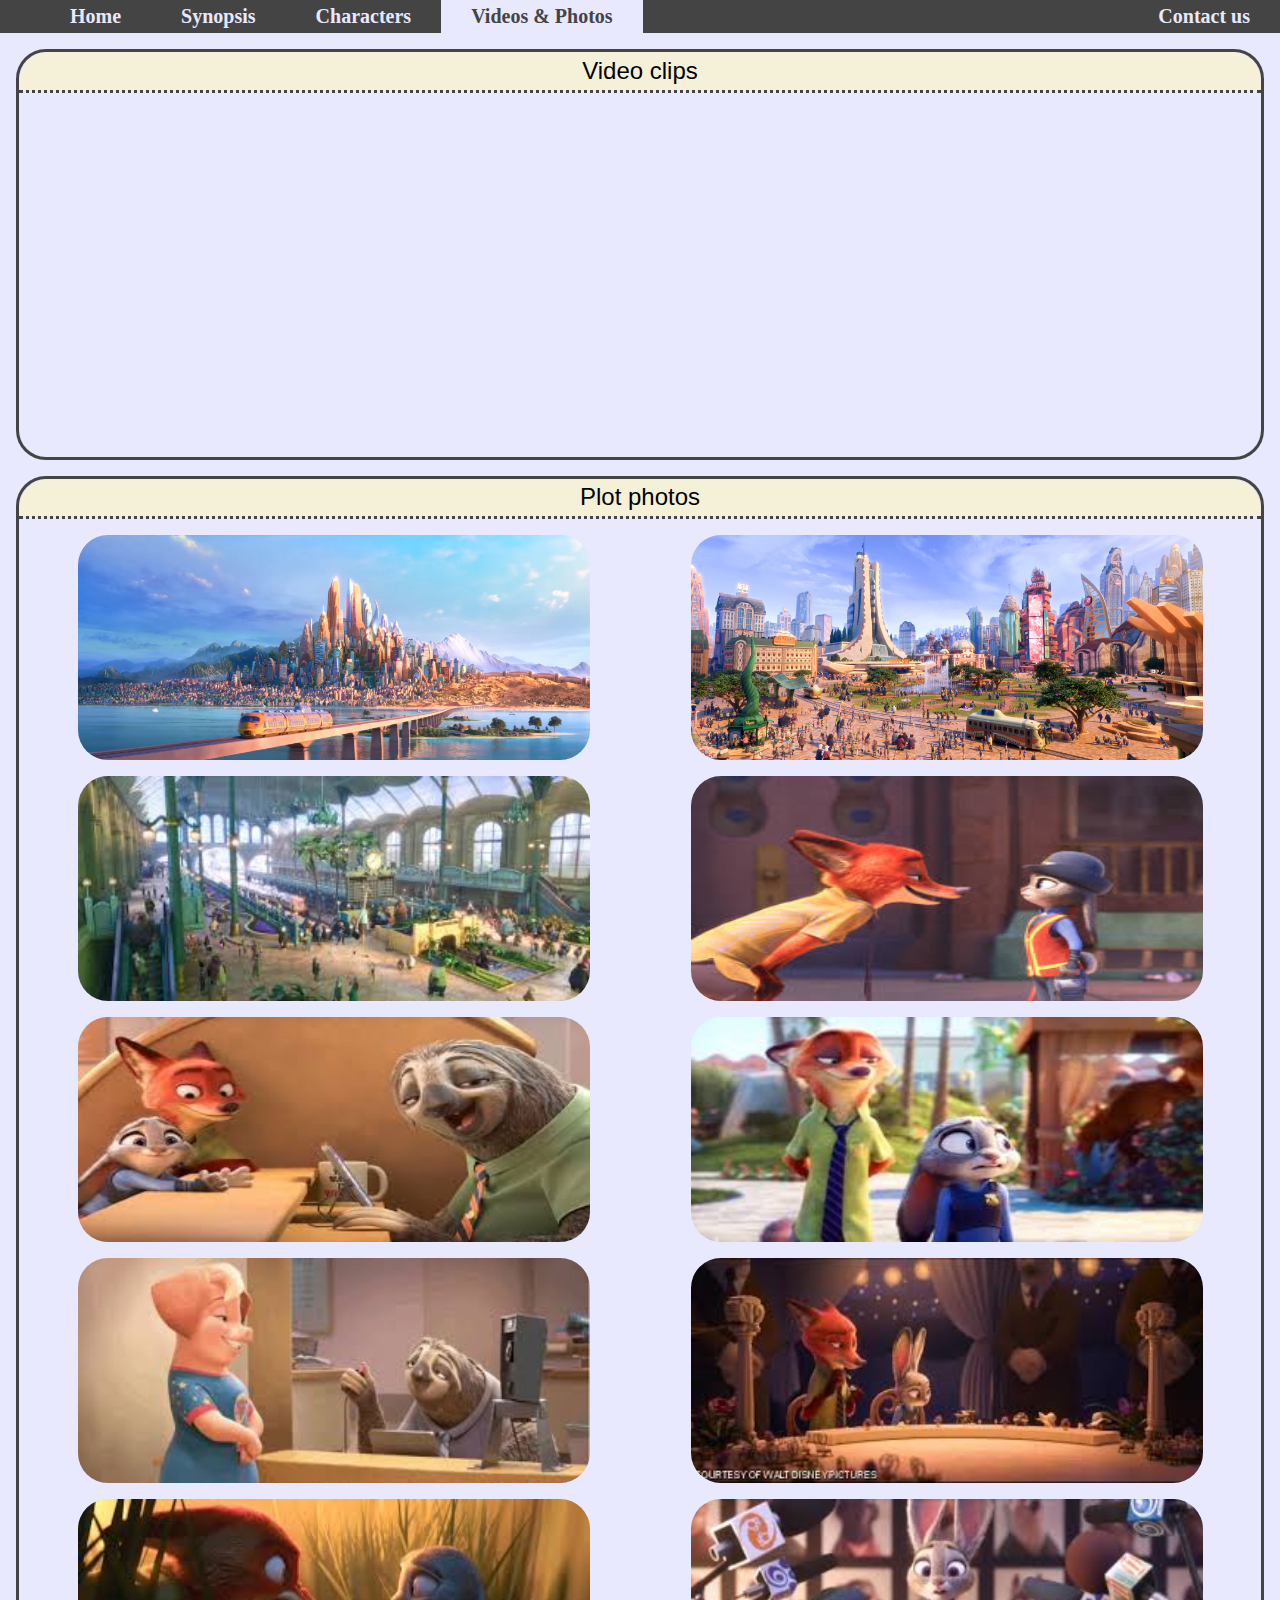
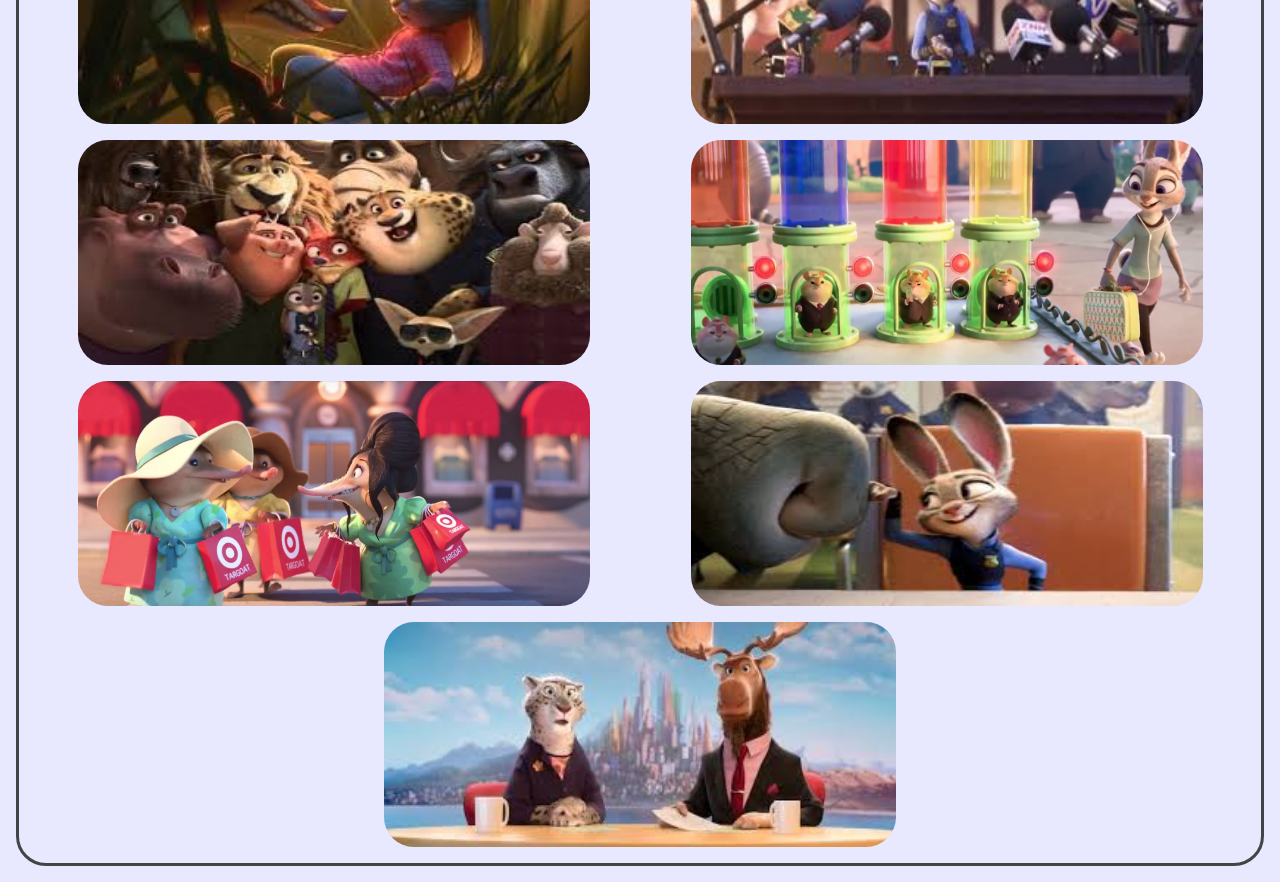
<file: Videos & photos.html>
<!DOCTYPE html>
<html lang="en">
<head>
  <meta charset="UTF-8">
  <meta name="viewport" content="width=device-width, initial-scale=1.0">
  <meta http-equiv="X-UA-Compatible" content="ie=edge">
  <link rel="stylesheet" href="css/videos & photos_css.css">
  <title>Videos & photos</title>
</head>
<body>
    <header class="header" >
      <nav class="nav">
        <ul>
          <li><a href="index.html">Home</a></li>
          <li><a href="Synopsis.html">Synopsis</a></li>
          <li><a href="Characters.html">Characters</a></li>
          <li class="active"><a href="Videos & photos.html">Videos & Photos</a></li>
          <li class="right"><a href="Contact.html">Contact us</a></li>
        <ul>
      </nav>
    </header>
    <div class="dropdown">
      <button class="dropbtn">Videos & Photos</button>
      <div class="dropdown-content">
        <a href="index.html">Home</a>
        <a href="Synopsis.html">Synopsis</a>
        <a href="Characters.html">Characters</a>
        <a href="Contact.html">Contact us</a>
      </div>
    </div>
    <div class="container-1">
      <div class="title">
        Video clips
      </div>
      <section class="videos">
        <iframe class="clips" width="560" height="315" src="https://www.youtube.com/embed/eIkgSJcRlF4" frameborder="0" allowfullscreen></iframe>
        <iframe class="clips" width="560" height="315" src="https://www.youtube.com/embed/aJ-LWlmj3kQ" frameborder="0" gesture="media" allowfullscreen></iframe>
        <iframe class="clips" width="560" height="315" src="https://www.youtube.com/embed/c6rP-YP4c5I" frameborder="0" gesture="media" allowfullscreen></iframe>
        <iframe class="clips" width="560" height="315" src="https://www.youtube.com/embed/BX6S4qOCYcU" frameborder="0" gesture="media" allowfullscreen></iframe>
      </section>
    </div>

    <div class="container-2">
      <div class="title">
        Plot photos
      </div>
      <section class="photos">
        <img class="plot" src="images/movie/Zootopia.jpg" alt="">
        <img class="plot" src="images/Synopsis/back.jpg" alt="">
        <img class="plot" src="images/movie/9.jpg" alt="">
        <img class="plot" src="images/movie/1.jpg" alt="">
        <img class="plot" src="images/movie/2.jpg" alt="">
        <img class="plot" src="images/movie/3.jpg" alt="">
        <img class="plot" src="images/movie/4.jpg" alt="">
        <img class="plot" src="images/movie/5.jpg" alt="">
        <img class="plot" src="images/movie/6.jpg" alt="">
        <img class="plot" src="images/movie/7.jpg" alt="">
        <img class="plot" src="images/movie/8.jpg" alt="">
        <img class="plot" src="images/movie/10.jpg" alt="">
        <img class="plot" src="images/movie/11.jpg" alt="">
        <img class="plot" src="images/movie/12.jpg" alt="">
        <img class="plot" src="images/movie/13.jpg" alt="">
      </section>
    </div>

  </body>
</html>
</file>
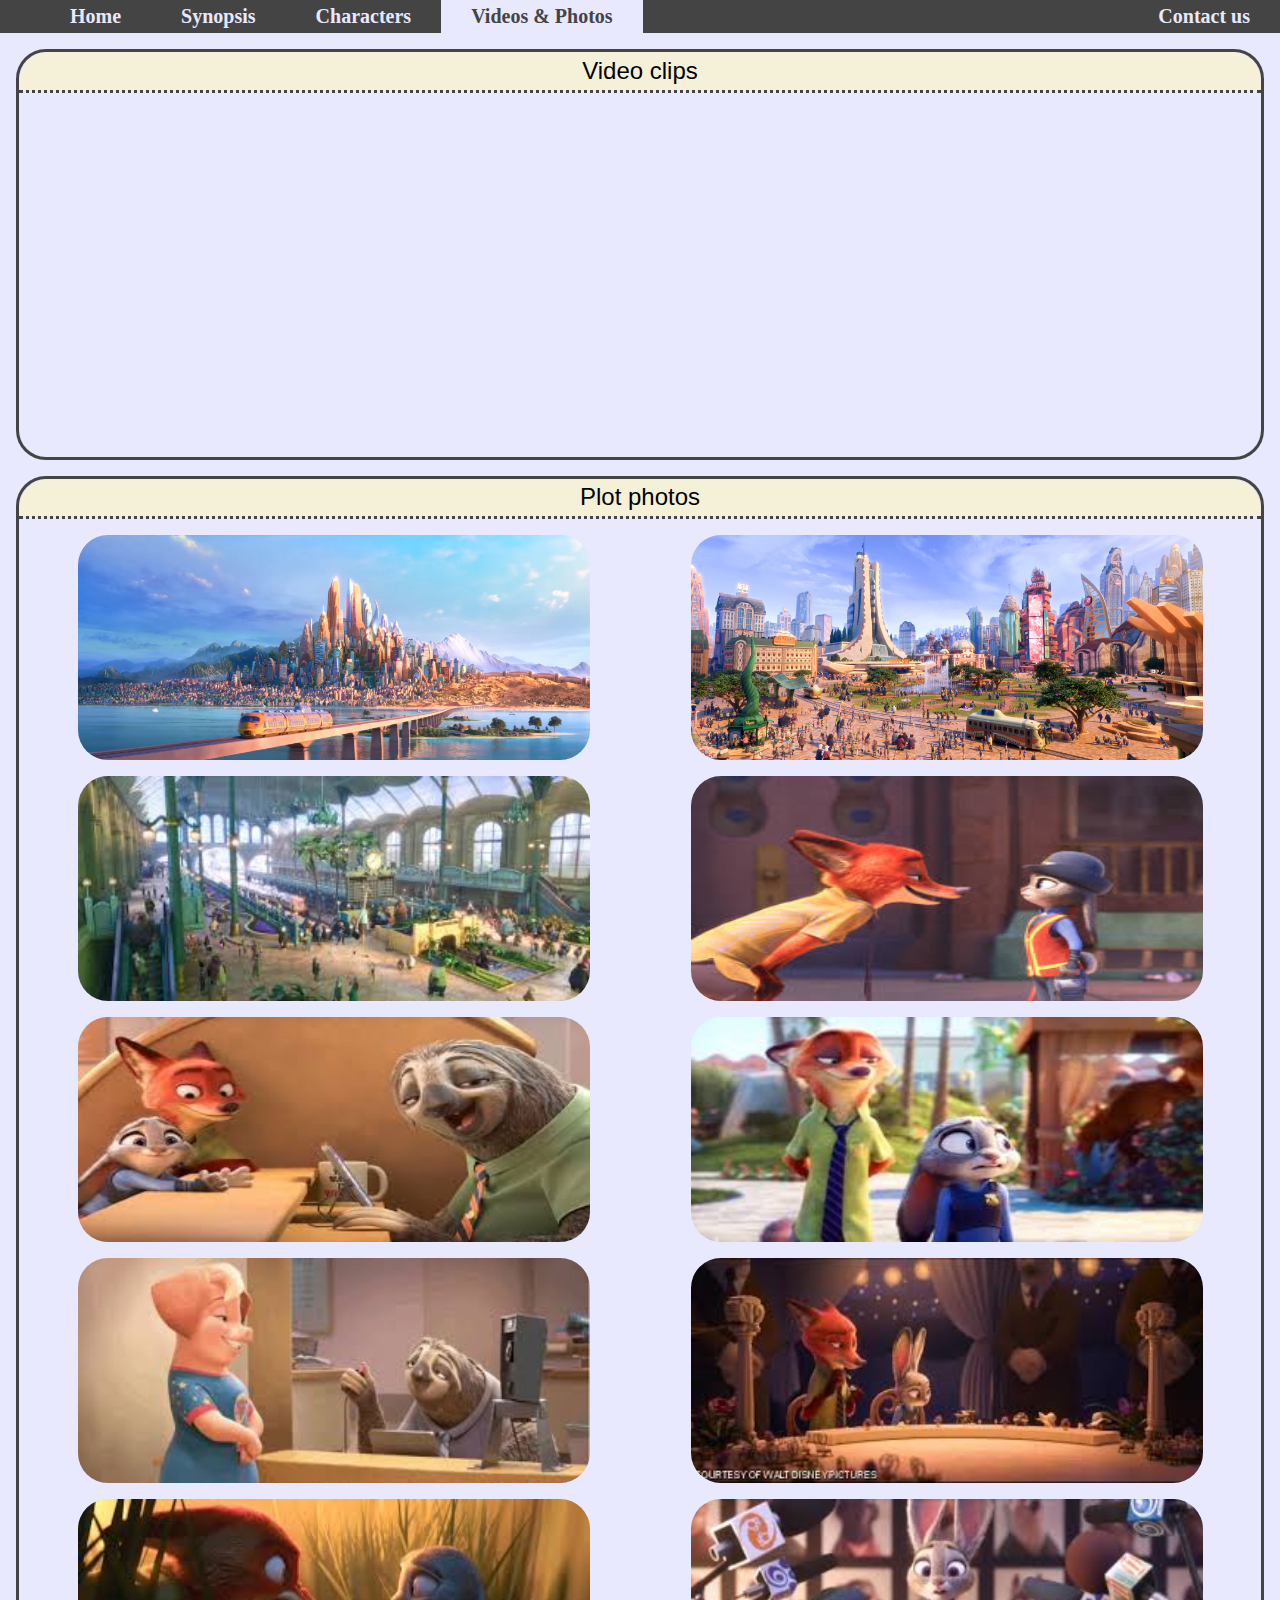
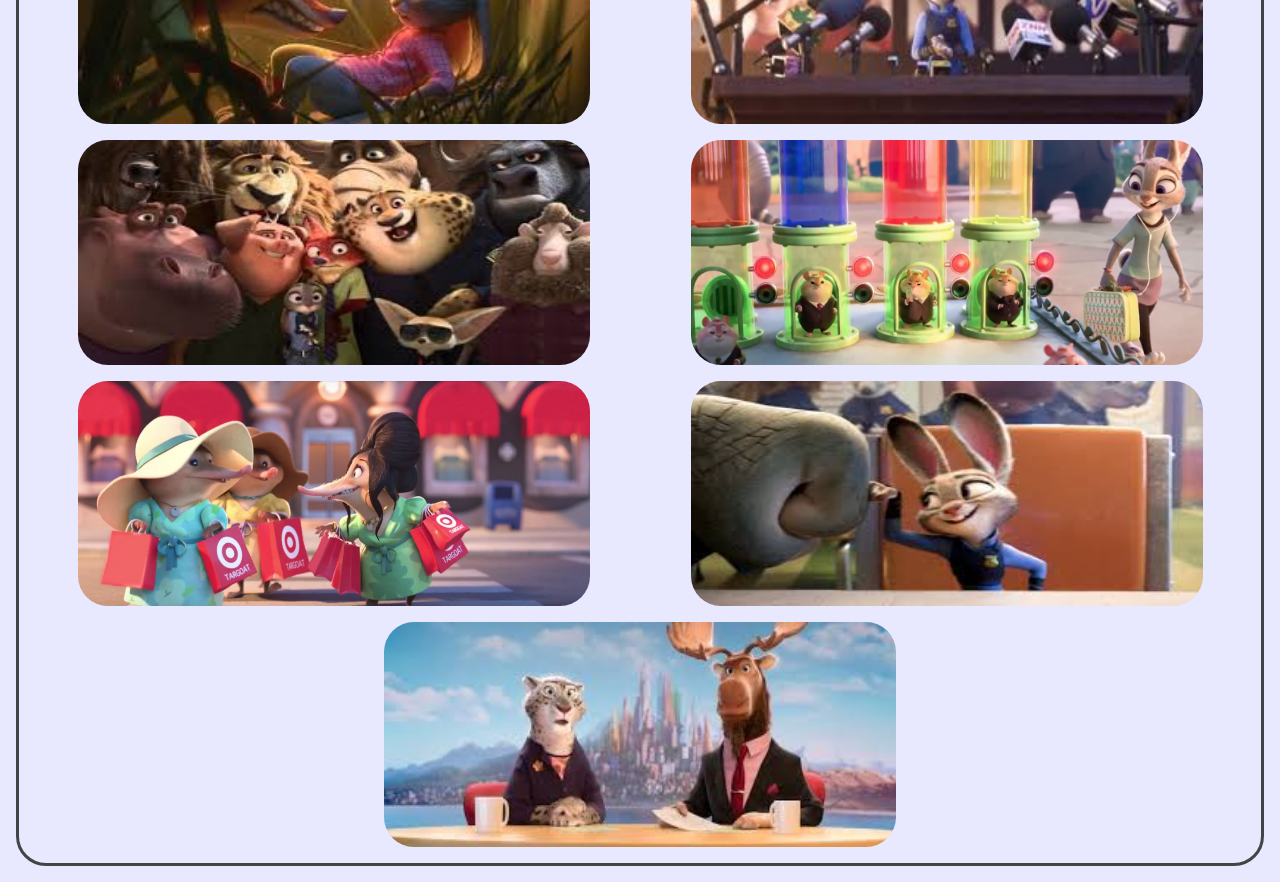
<file: html/Videos & photos.html>
<!DOCTYPE html>
<html lang="en">
<head>
  <meta charset="UTF-8">
  <meta name="viewport" content="width=device-width, initial-scale=1.0">
  <meta http-equiv="X-UA-Compatible" content="ie=edge">
  <link rel="stylesheet" href="../css/videos & photos_css.css">
  <title>Videos & photos</title>
</head>
<body>
    <header class="header" >
      <nav class="nav">
        <ul>
          <li><a href="Homepage.html">Home</a></li>
          <li><a href="Synopsis.html">Synopsis</a></li>
          <li><a href="Characters.html">Characters</a></li>
          <li class="active"><a href="Videos & photos.html">Videos & Photos</a></li>
          <li class="right"><a href="Contact.html">Contact us</a></li>
        <ul>
      </nav>
    </header>
    <div class="dropdown">
      <button class="dropbtn">Videos & Photos</button>
      <div class="dropdown-content">
        <a href="Homepage.html">Home</a>
        <a href="Synopsis.html">Synopsis</a>
        <a href="Characters.html">Characters</a>
        <a href="Contact.html">Contact us</a>
      </div>
    </div>
    <div class="container-1">
      <div class="title">
        Video clips
      </div>
      <section class="videos">
        <iframe class="clips" width="560" height="315" src="https://www.youtube.com/embed/eIkgSJcRlF4" frameborder="0" allowfullscreen></iframe>
        <iframe class="clips" width="560" height="315" src="https://www.youtube.com/embed/aJ-LWlmj3kQ" frameborder="0" gesture="media" allowfullscreen></iframe>
        <iframe class="clips" width="560" height="315" src="https://www.youtube.com/embed/c6rP-YP4c5I" frameborder="0" gesture="media" allowfullscreen></iframe>
        <iframe class="clips" width="560" height="315" src="https://www.youtube.com/embed/BX6S4qOCYcU" frameborder="0" gesture="media" allowfullscreen></iframe>
      </section>
    </div>

    <div class="container-2">
      <div class="title">
        Plot photos
      </div>
      <section class="photos">
        <img class="plot" src="../images/movie/Zootopia.jpg" alt="">
        <img class="plot" src="../images/Synopsis/back.jpg" alt="">
        <img class="plot" src="../images/movie/9.jpg" alt="">
        <img class="plot" src="../images/movie/1.jpg" alt="">
        <img class="plot" src="../images/movie/2.jpg" alt="">
        <img class="plot" src="../images/movie/3.jpg" alt="">
        <img class="plot" src="../images/movie/4.jpg" alt="">
        <img class="plot" src="../images/movie/5.jpg" alt="">
        <img class="plot" src="../images/movie/6.jpg" alt="">
        <img class="plot" src="../images/movie/7.jpg" alt="">
        <img class="plot" src="../images/movie/8.jpg" alt="">
        <img class="plot" src="../images/movie/10.jpg" alt="">
        <img class="plot" src="../images/movie/11.jpg" alt="">
        <img class="plot" src="../images/movie/12.jpg" alt="">
        <img class="plot" src="../images/movie/13.jpg" alt="">
      </section>
    </div>

  </body>
</html>
</file>
<file: css/videos & photos_css.css>
/*   header   */

body {
  background-color:#e8e8ff;
  margin: 0em;
}

/*  nav   */



 nav > ul{
  list-style: none;
  margin: 0;
  overflow: hidden;
  background-color: #444;
}

 nav > ul li {
  float:left;
}

 nav > ul li a{
  display: block;
  text-align:center;
  padding:5px 30px 5px 30px;
  font-size: 20px;
  font-weight: 600;
  text-decoration: none;
  color:#e8e8ff;

}

.active {
  background-color:#e8e8ff;

}
.active  > a {
  color: #444;
}

 li a:hover {
  background-color: #222;
}

.right {
  float:right;
}

.dropdown {
  display: none;
}

/*  nav bar reference:

 ul {
    list-style-type: none;
    margin: 0;
    padding: 0;
    overflow: hidden;
    background-color: #333;
}

li {
    float: left;
}

li a {
    display: block;
    color: white;
    text-align: center;
    padding: 14px 16px;
    text-decoration: none;
}

li a:hover {
    background-color: #111;
}
*/


/*   the dropdown menu   */
@media screen and (max-width: 975px) {

    .nav {
          display: none;
        }

    .dropbtn {
        width: 100vw;
        background-color: #333;
          color: #e8e8ff;
          padding: 10px;
          font-size: 16px;
          border: none;
          cursor: pointer;
        }

    .dropdown {
        position: relative;
        display: inline-block;
      }

    .dropdown-content {
        font-weight: 600;
        display: none;
        position: absolute;
        background-color: rgba(12, 12, 13, 0.63);
        width: 100vw;
      }

    .dropdown-content a {
        color: #e8e8ff;
        padding: 10px;
        text-decoration: none;
        text-align: center;
        display: block;
      }

    .dropdown-content a:hover {
        background-color: rgba(51, 51, 51, 0.72);
      }

    .dropdown:hover .dropdown-content {
        display: block;
      }

    .dropdown:hover .dropbtn {
        background-color: #333;
      }

    }

    /*  dropdown reference : https://www.w3schools.com/css/css_dropdowns.asp
    example:
    .dropdown {
        position: relative;
        display: inline-block;
    }

    .dropdown-content {
        display: none;
        position: absolute;
        background-color: #f9f9f9;
        min-width: 160px;
        box-shadow: 0px 8px 16px 0px rgba(0,0,0,0.2);
        padding: 12px 16px;
        z-index: 1;
    }

    .dropdown:hover .dropdown-content {
        display: block;
    }
    </style>

    <div class="dropdown">
      <span>Mouse over me</span>
      <div class="dropdown-content">
        <p>Hello World!</p>
      </div>
    </div>
    Try it Yourself »
    */



    /*       body       */

    /* the top box*/
    .container-1 {
      display: flex;
      flex-direction: column;
      border: 3px solid #444;
      border-radius: 30px;
      margin: 1em;
    }

    .title {
      text-align: center;
      background-color: rgba(250, 243, 201, 0.72);
      background-size: cover;
      border-top-left-radius: 30px;
      border-top-right-radius: 30px;
      margin:0;
      padding: 0.2em;
      font-size: 1.5em;
      font-family: sans-serif;
    }

    /*  video's container  */
    .videos {
      display: flex;
      flex-direction: row;
      flex-wrap: wrap;
      justify-content:space-around;
      border-top: 3px dotted #444;
      margin: 0;
      padding-left: 0.5em;
      padding-right: 0.5em;

    }
    /*  each clips  */
    .clips {
      border-radius: 30px;
      margin: 1em 0.5em 1em 0.5em;
      width: auto;
      height: auto;
    }

    /*  the bottom container  */
    .container-2 {
      display: flex;
      flex-direction: column;
      border: 3px solid #444;
      border-radius: 30px;
      margin: 1em;
    }

    .photos {
      display: flex;
      flex-direction: row;
      flex-wrap: wrap;
      justify-content:space-around;
      border-top: 3px dotted #444;
      margin: 0;
      padding: 0 0.5em 1em 0.5em;
    }

    .plot {
      border-radius: 30px;
      margin: 1em 0.2em 0 0.2em;
      width: 30vw;
      height:30vh;
    }

    @media screen and (min-width: 1001px) and (max-width: 1317px){

      .videos {
        display: flex;
        flex-direction: row;
        flex-wrap: wrap;
        justify-content:space-around;
        border-top: 3px dotted #444;
        /*border-radius:30px;
        margin: 0 1em 1em 1em;*/
        margin: 0;
        padding-left: 0.5em;
        padding-right: 0.5em;

      }

      .clips {
        border-radius: 30px;
        margin: 1em 0.5em 1em 0.5em;
        width: 40vw;
        height: auto;/*45vh;*/
      }

      .plot {
        border-radius: 30px;
        margin: 1em 0.2em 0 0.2em;
        width: 40vw;
        height: 25vh;
      }

    }

    @media screen and (min-width: 686px) and (max-width: 1025px) {

      .photos {
        display: flex;
        flex-direction: row;
        flex-wrap: wrap;
        justify-content:space-around;
        border-top: 3px dotted #444;
        margin: 0;
        padding: 0 0.5em 1em 0.5em;
      }

      .plot {
        border-radius: 30px;
        margin: 1em 0.2em 0 0.2em;
        width: 40vw;
        height: 15vh;
      }

    }

    @media screen and (max-width: 685px){

      .clips {
        border-radius: 30px;
        margin: 1em 0.5em 1em 0.5em;
        width: 80vw;
        height: auto;
      }

      .photos {
        display: flex;
        flex-direction: column;
        flex-wrap: wrap;
        justify-content:space-around;
        border-top: 3px dotted #444;
        margin: 0;
        padding: 0 0.5em 1em 0.5em;
      }

      .plot {
        border-radius: 30px;
        margin: 1em 0.2em 0 0.2em;
        width: 82vw;
        height: auto;
      }

    }
</file>
